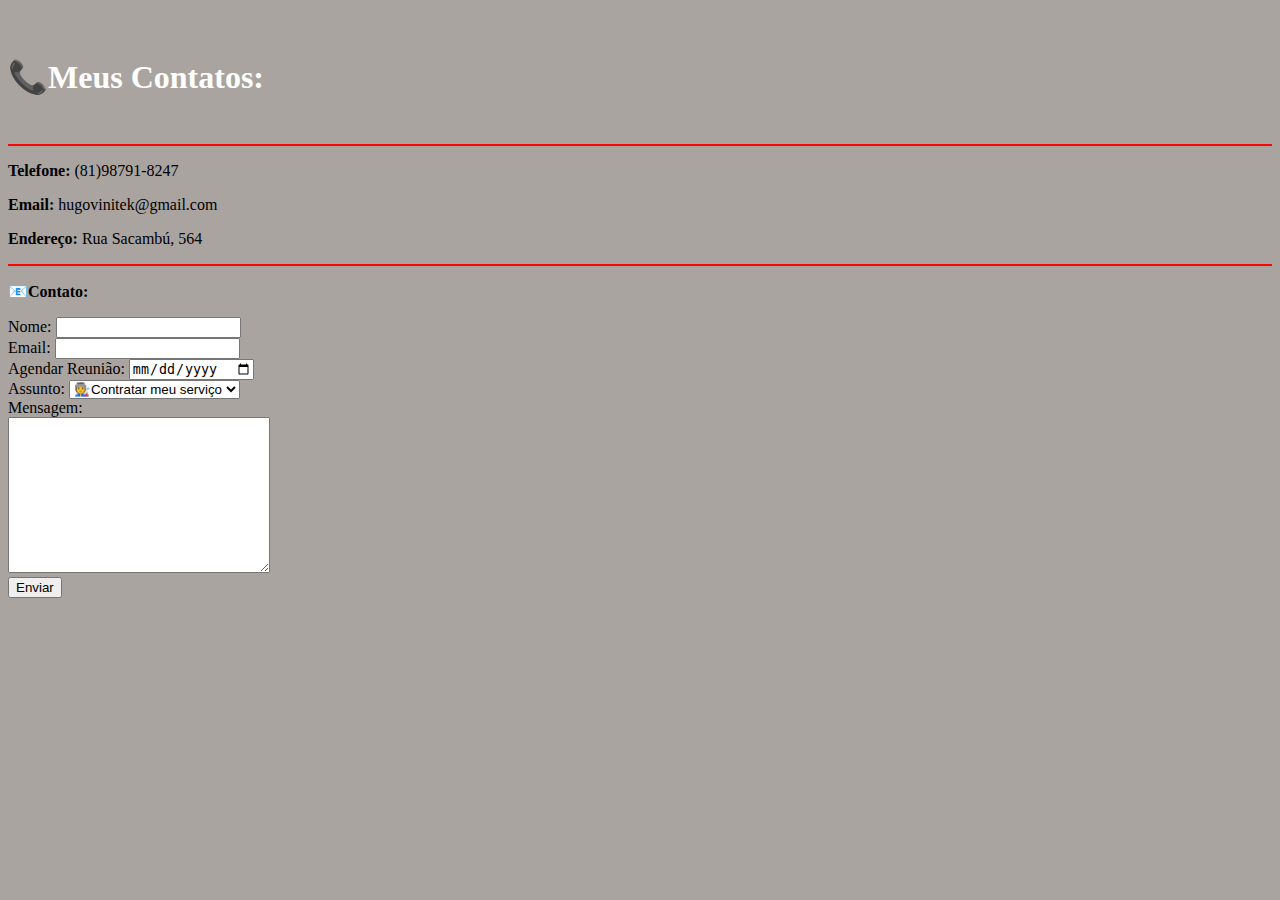
<file: contatos.html>
<!DOCTYPE html>
<html lang="PT-Br">
<head>
    <meta charset="UTF-8">
    <title>Contato - Hugo Nascimento</title>
    <link rel="stylesheet" href="style.css">
</head>
<body>
    <h1><strong><br>📞Meus Contatos:</strong></h1>
    <br>
    <hr>
    <p><strong>Telefone: </strong>(81)98791-8247</p>
    <p><strong>Email: </strong>hugovinitek@gmail.com</p>
    <p><strong>Endereço: </strong>Rua Sacambú, 564</p>
   <hr>
    <p><strong>📧Contato: </strong></p>
   <form action=""  method="">
     <label for="nome">Nome:</label>
     <input type="text" name="nome" id="nome"><br>
     <label for="Email">Email:</label>
     <input type="email" name="email" id="email"><br>
     <label for="dataevento">Agendar Reunião:</label>
     <input type="date" name="datanascimento" id="datanascimento"><br>
     <label for="assunto">Assunto:</label>
    <select name="assunto" id="assunto">
       <option value="Contratar meu serviço">🧑‍🏭Contratar meu serviço</option>
       <option value="Emergência">🚨Emergência</option>
     </select>
     <br>
     <label for="mensagem">Mensagem:</label><br>
     <textarea name="mensagem" id="mensagem" cols="30" rows="10"></textarea><br>
     <tr>
      <td colspan="2"> <input type="submit" value="Enviar"></td>
     </tr>
    
</body>
</html>
</file>
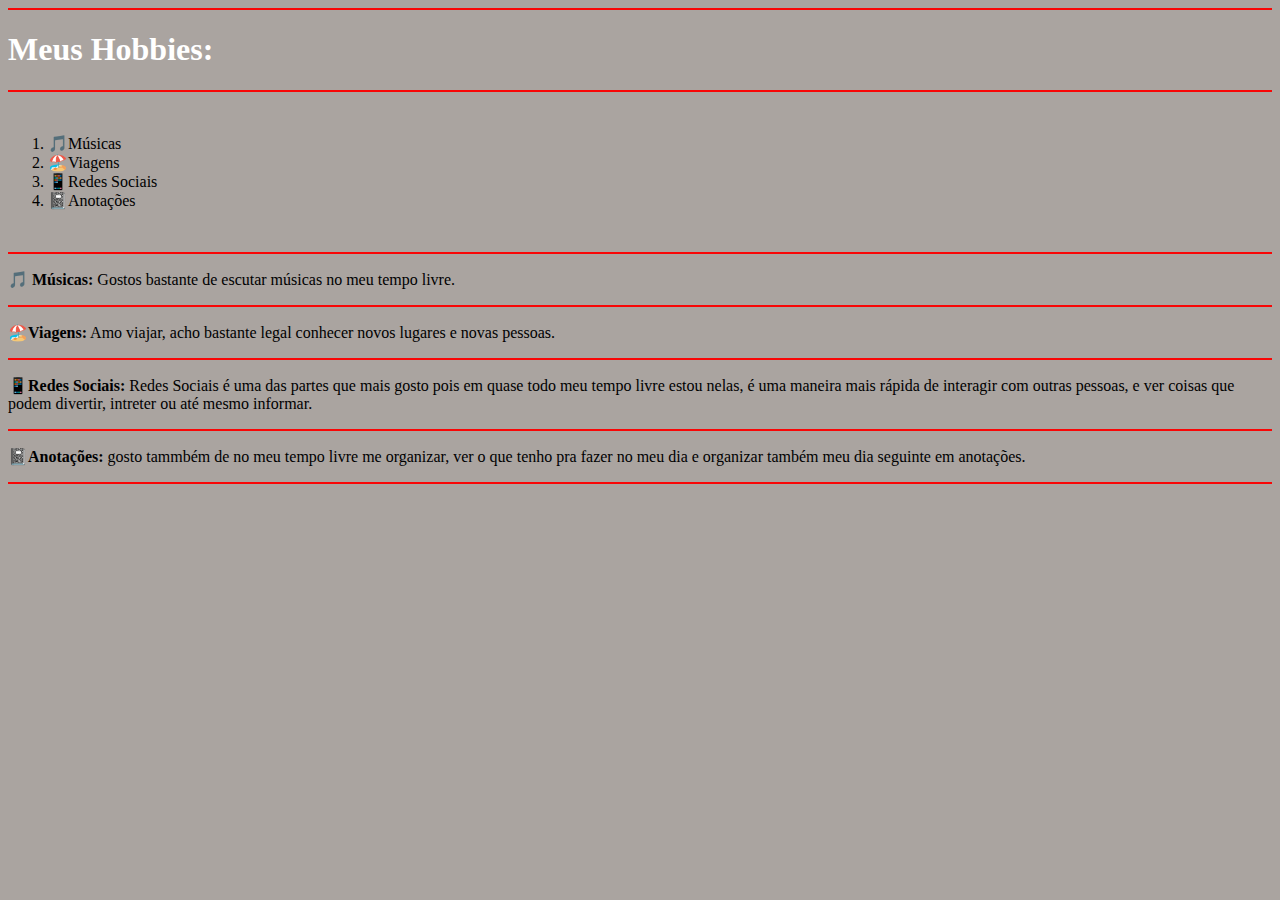
<file: hobbies.html>
<!DOCTYPE html>
<html lang="PT-Br">
<head>
    <meta charset="UTF-8">
    <title>Hobbies</title>
    <link rel="stylesheet" href="style.css">
</head>
<body>
    <hr>
    <h1><strong>Meus Hobbies:</strong></h1>
    <hr>
    <br>
 <ol type="1">
   <li>🎵Músicas</li> 
   <li>🏖️Viagens</li>
   <li>📱Redes Sociais</li>
   <li>📓Anotações</li>
 </ol> 
 <br>
 <hr>
 <p><strong>🎵 Músicas:</strong> Gostos bastante de escutar músicas no meu tempo livre.</p>
 <hr>
 <p><strong>🏖️Viagens:</strong> Amo viajar, acho bastante legal conhecer novos lugares e novas pessoas.</p>
 <hr>
 <p><strong>📱Redes Sociais: </strong>Redes Sociais é uma das  partes que mais gosto pois em quase todo meu tempo livre estou nelas, é uma maneira mais rápida de interagir com outras pessoas, e ver coisas que podem divertir, intreter ou até mesmo informar.</p>
 <hr>
 <p><strong>📓Anotações:</strong> gosto tammbém de no meu tempo livre me organizar, ver o que tenho pra fazer no meu dia e organizar também meu dia seguinte em anotações.</p>
<hr>


</body>
</html>
</file>
<file: style.css>
body{
    background-color: #aaa4a0;
}

hr{
    border-style: solid;
    border-color: rgb(249, 6, 6);
    
}

h1,h2{
    color: white;
    
    
}
</file>
